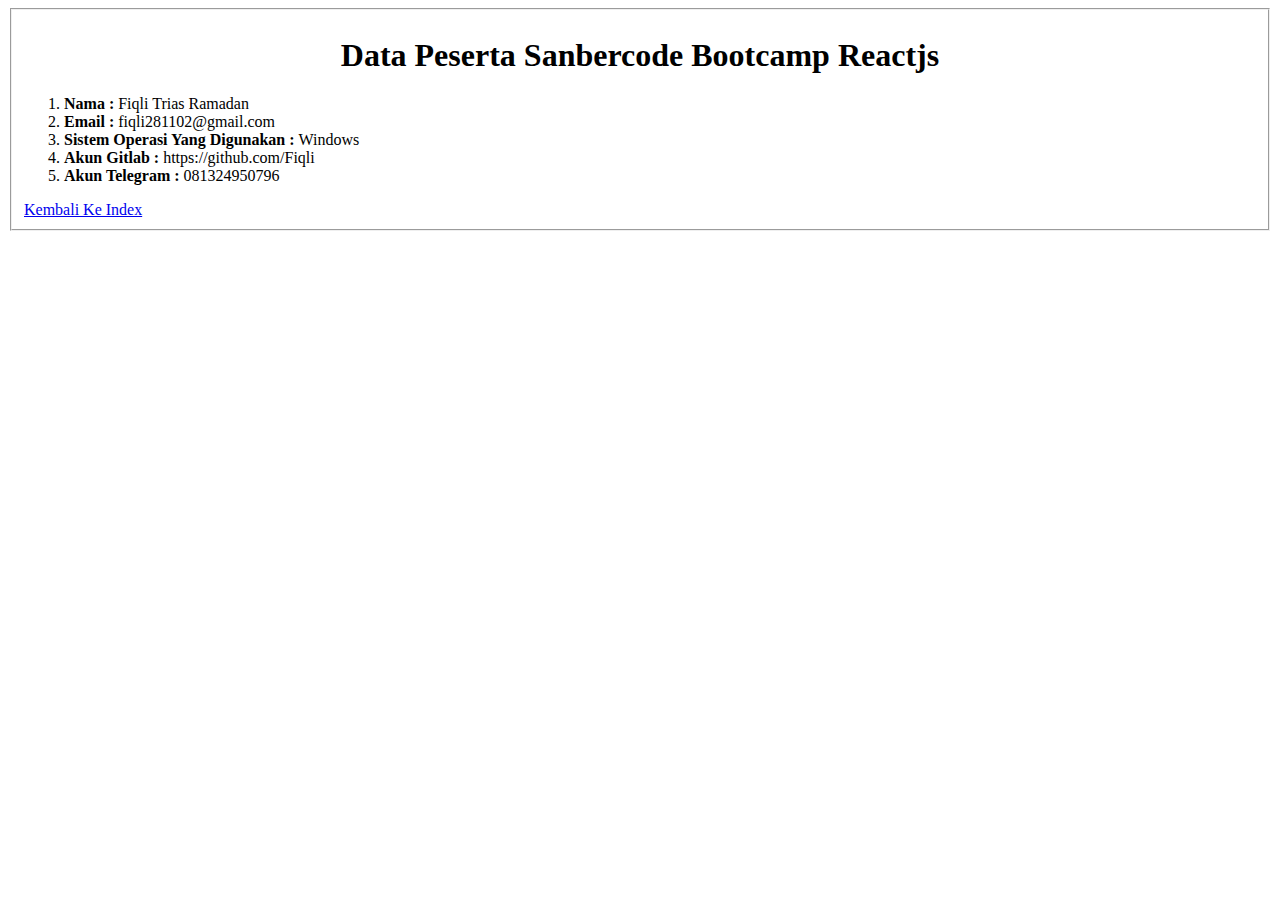
<file: Tugas 2/about.html>
<html>
    <head>
        <title>Data Peserta</title>
    </head>
    <body>
<fieldset>
        <center><h1>Data Peserta Sanbercode Bootcamp Reactjs</h1></center>
   
    <div>
        <ol type="1">
            <li><strong>Nama : </strong>Fiqli Trias Ramadan</li>
            <li><strong>Email : </strong>fiqli281102@gmail.com</li>
            <li><strong>Sistem Operasi Yang Digunakan : </strong>Windows</li>
            <li><strong>Akun Gitlab : </strong>https://github.com/Fiqli</li>
            <li><strong>Akun Telegram : </strong>081324950796</li>
        </ol>
    </div>

    <a href="index.html">Kembali Ke Index</a>
</fieldset>
    </body>
</html>
</file>
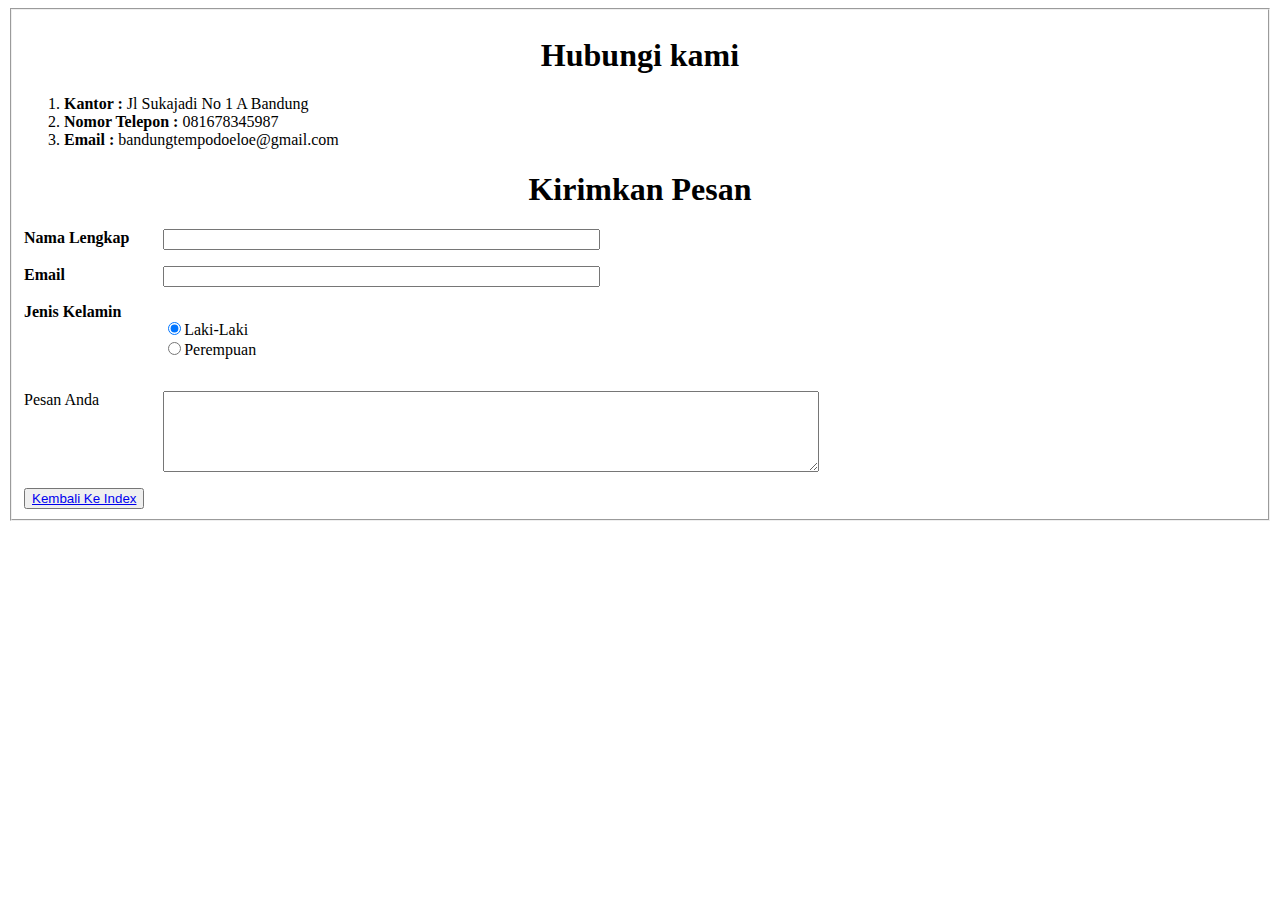
<file: Tugas 2/contact.html>
<html>
    <head>
        <title>Contact</title>
        <style>
            form{
                display: grid;
                grid-template-columns: 10% 1fr;
                grid-gap: 16px;
            }
            input{
                width: 40%;
            }
            input[type="radio"]{
                width: auto;
            }
            textarea{
                width: 60%;
            }
        </style>
    </head>
    <body>
    <fieldset>
        <center><h1>Hubungi kami</h1></center>
        
    <div>
        <ol type="1">
            <li><strong>Kantor : </strong>Jl Sukajadi No 1 A Bandung</li>
            <li><strong>Nomor Telepon : </strong>081678345987</li>
            <li><strong>Email : </strong>bandungtempodoeloe@gmail.com</li>
        </ol>
    </div>
        <center><h1>Kirimkan Pesan</h1></center>
        <form>
            <label for="nama"><strong>Nama Lengkap</strong></label>
            <input type="text">
            <label for="email"><strong>Email</strong></label>
            <input type="text">    
            <label ><Strong>Jenis Kelamin</Strong></label>
            <p>
            <input type="radio" name="gender" value="L" checked>Laki-Laki <br>
            <input type="radio" name="gender" value="P">Perempuan <br>
            </p>           
            <label for="Pesan">Pesan Anda</label>
            <textarea id="pesan" cols="30" rows="5"></textarea>          
        </form>
    <button type="submit" value="kirim data">  
        <a href="index.html">Kembali Ke Index</a>
    </fieldset>
    </body>
</html>
</file>
